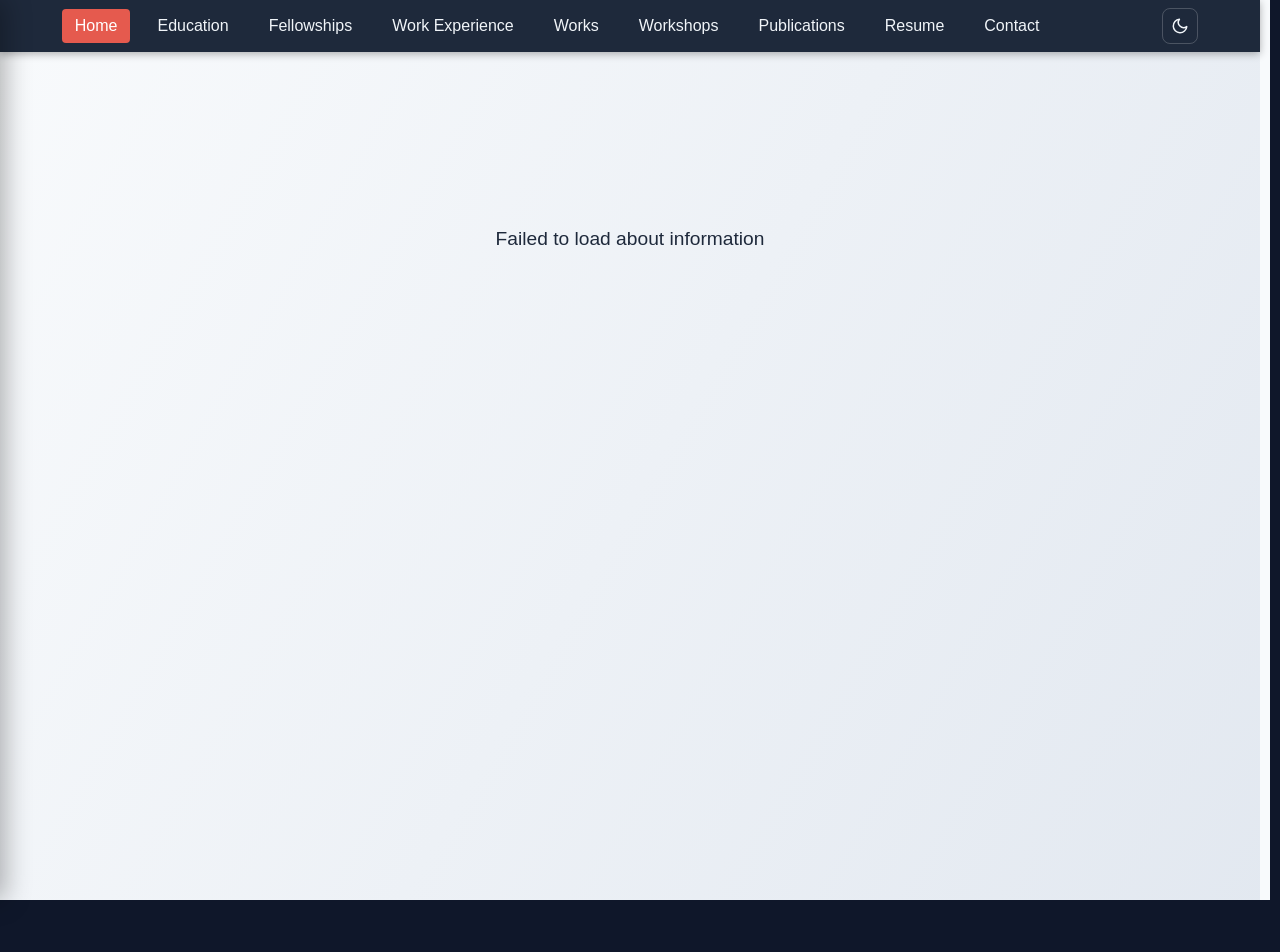
<file: index.html>
<!doctype html>
<html lang="en" data-critters-container>

<head>
  <meta charset="utf-8">
  <title>M. M. Hashmi Sarker</title>
  <base href="/">
  <meta name="viewport" content="width=device-width, initial-scale=1">
  <link rel="icon" type="image/x-icon" href="favicon.ico">
  <!-- Google tag (gtag.js) -->
  <script async src="https://www.googletagmanager.com/gtag/js?id=G-87FCQ8X174"></script>
  <script>
    window.dataLayer = window.dataLayer || [];
    function gtag() { dataLayer.push(arguments); }
    gtag('js', new Date());

    gtag('config', 'G-87FCQ8X174');
  </script>
<style>:root{--bg-body: #0F172A;--bg-page: #0F172A;--bg-surface: #1E293B;--bg-surface-2: #334155;--text-1: #F1F5F9;--text-2: #94A3B8;--border: rgba(255, 255, 255, .1);--card-shadow: 0 4px 12px rgba(0, 0, 0, .4);--card-hover-shadow: 0 8px 20px rgba(0, 0, 0, .5);--glass-bg: rgba(30, 41, 59, .6);--scrollbar-track: #334155;--filter-bg: #0F172A;--filter-border: #334155;--filter-text: #94A3B8;--filter-hover-bg: #1E293B}*{margin:0;padding:0;box-sizing:border-box}html,body{width:100%;height:100%;font-family:-apple-system,BlinkMacSystemFont,Segoe UI,Roboto,Oxygen,Ubuntu,Cantarell,Fira Sans,Droid Sans,Helvetica Neue,sans-serif;-webkit-font-smoothing:antialiased;-moz-osx-font-smoothing:grayscale;background:var(--bg-body);overflow-x:hidden;scrollbar-gutter:stable}@media (max-width: 768px){html,body{scrollbar-width:thin}}@media (max-width: 768px){html,body{font-size:14px}}@media (max-width: 480px){html,body{font-size:13px}}
</style><link rel="stylesheet" href="styles-TUDSFC2P.css" media="print" onload="this.media='all'"><noscript><link rel="stylesheet" href="styles-TUDSFC2P.css"></noscript></head>

<body>
  <app-root></app-root>
<script src="polyfills-FFHMD2TL.js" type="module"></script><script src="main-TENDAVNP.js" type="module"></script></body>

</html>
</file>
<file: styles-TUDSFC2P.css>
:root{--bg-body: #0F172A;--bg-page: #0F172A;--bg-surface: #1E293B;--bg-surface-2: #334155;--text-1: #F1F5F9;--text-2: #94A3B8;--border: rgba(255, 255, 255, .1);--card-shadow: 0 4px 12px rgba(0, 0, 0, .4);--card-hover-shadow: 0 8px 20px rgba(0, 0, 0, .5);--glass-bg: rgba(30, 41, 59, .6);--scrollbar-track: #334155;--filter-bg: #0F172A;--filter-border: #334155;--filter-text: #94A3B8;--filter-hover-bg: #1E293B}body.light-theme{--bg-body: #F8FAFC;--bg-page: linear-gradient(120deg, #F8FAFC 0%, #E2E8F0 100%);--bg-surface: #FFFFFF;--bg-surface-2: #F1F5F9;--text-1: #1E293B;--text-2: #475569;--border: #E2E8F0;--card-shadow: 0 4px 12px rgba(0, 0, 0, .08);--card-hover-shadow: 0 8px 20px rgba(0, 0, 0, .15);--glass-bg: rgba(255, 255, 255, .85);--scrollbar-track: #E2E8F0;--filter-bg: #FFFFFF;--filter-border: #CBD5E1;--filter-text: #475569;--filter-hover-bg: #F1F5F9}*{margin:0;padding:0;box-sizing:border-box}html,body{width:100%;height:100%;font-family:-apple-system,BlinkMacSystemFont,Segoe UI,Roboto,Oxygen,Ubuntu,Cantarell,Fira Sans,Droid Sans,Helvetica Neue,sans-serif;-webkit-font-smoothing:antialiased;-moz-osx-font-smoothing:grayscale;background:var(--bg-body);overflow-x:hidden;scrollbar-gutter:stable}::-webkit-scrollbar{width:10px}::-webkit-scrollbar-track{background:var(--scrollbar-track)}::-webkit-scrollbar-thumb{background:#e55a4e;border-radius:5px}::-webkit-scrollbar-thumb:hover{background:#c0392b}@media (max-width: 768px){::-webkit-scrollbar{width:3px}html,body{scrollbar-width:thin}}h1,h2,h3,h4,h5,h6{font-weight:600;line-height:1.2}a{color:#e55a4e;text-decoration:none;transition:color .3s ease}a:hover{color:#c0392b}button{font-family:inherit}.container{max-width:1200px;margin:0 auto;padding:0 2rem}.text-center{text-align:center}.mt-1{margin-top:.5rem}.mt-2{margin-top:1rem}.mt-3{margin-top:1.5rem}.mt-4{margin-top:2rem}.mt-5{margin-top:3rem}.mb-1{margin-bottom:.5rem}.mb-2{margin-bottom:1rem}.mb-3{margin-bottom:1.5rem}.mb-4{margin-bottom:2rem}.mb-5{margin-bottom:3rem}.p-1{padding:.5rem}.p-2{padding:1rem}.p-3{padding:1.5rem}.p-4{padding:2rem}.p-5{padding:3rem}@media (max-width: 768px){html,body{font-size:14px}h1{font-size:2rem}h2{font-size:1.5rem}h3{font-size:1.2rem}}@media (max-width: 480px){html,body{font-size:13px}h1{font-size:1.5rem}h2{font-size:1.2rem}h3{font-size:1rem}}@media (min-width: 769px){.education-container h1,.experience-container h1,.content-container h1,.publications-container h1,.works-container h1,.resume-header h1,.contact-container h1{display:none}}.scroll-indicator{text-align:center;margin-top:4rem;margin-bottom:10rem;animation:bounce 2s infinite;cursor:pointer}.scroll-indicator p{margin:0 0 1rem;font-size:1.1rem}.arrow-down{font-size:2rem;animation:slide 1.5s infinite}@keyframes bounce{0%,to{opacity:1}50%{opacity:.7}}@keyframes slide{0%{transform:translateY(0)}50%{transform:translateY(10px)}to{transform:translateY(0)}}
</file>
